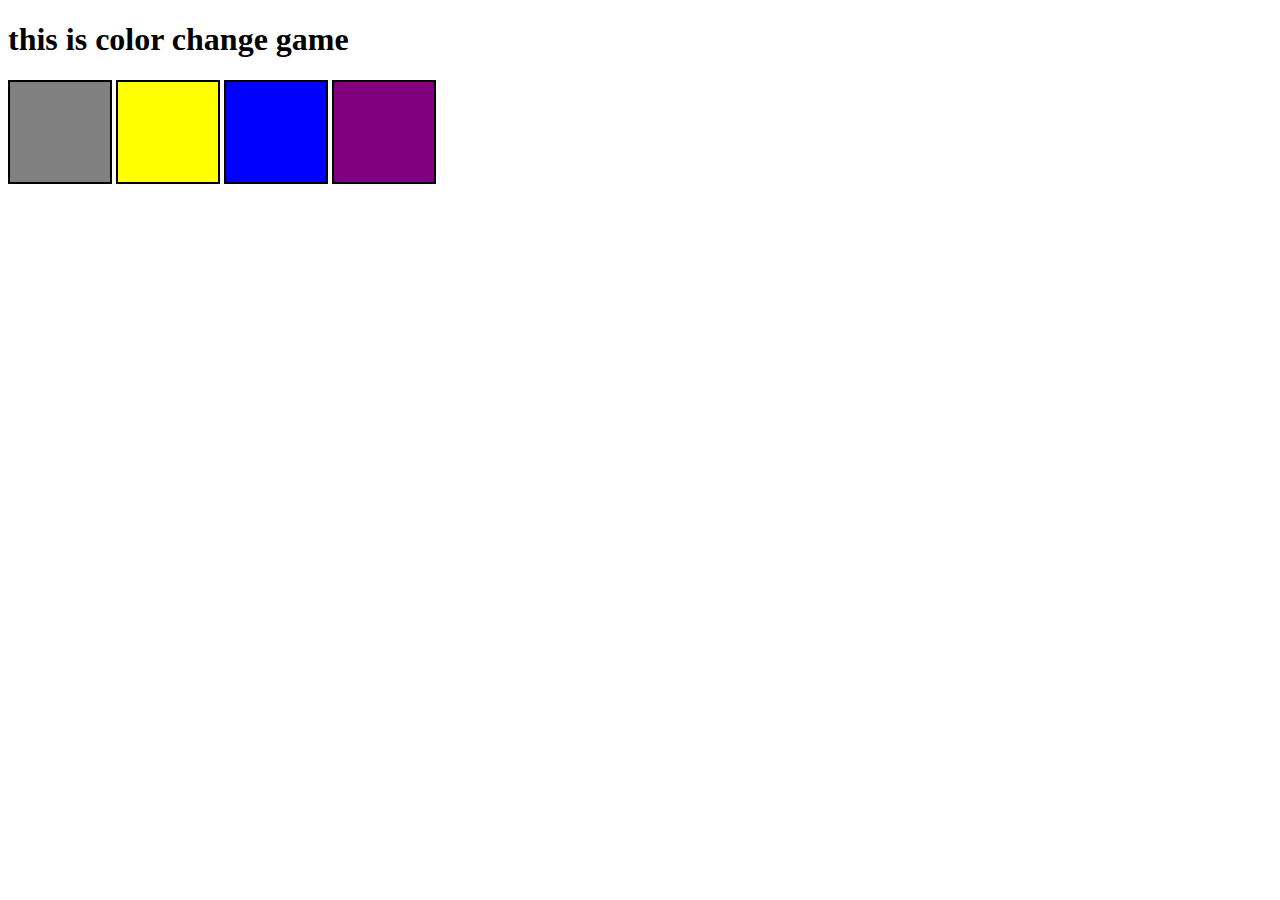
<file: project 1/index.html>
<!DOCTYPE html>
<html lang="en">
<head>
    <meta charset="UTF-8">
    <meta name="viewport" content="width=device-width, initial-scale=1.0">
    <title>Document</title>
    <link rel="stylesheet" href="style.css" />
</head>
<body>


    <h1>this is color change game</h1>
    <span class="button" id="grey"></span>
    <span class="button" id="yellow"></span>
    <span class="button" id="blue"></span>
    <span class="button" id="purple"></span>

    <script src="test.js"></script>
</body>
</html>
</file>
<file: project 1/style.css>
html {
    margin: 0;
  }
  
  span {
    display: block;
  }
  .canvas {
    margin: 100px auto 100px;
    width: 80%;
    text-align: center;
  }
  
  .button {
    width: 100px;
    height: 100px;
    border: solid black 2px;
    display: inline-block;
  }
  
  #grey {
    background: grey;
  }
  
  #yellow {
    background: yellow;
  }
  #blue {
    background: blue;
  }
  #purple {
    background: purple;
  }
</file>
